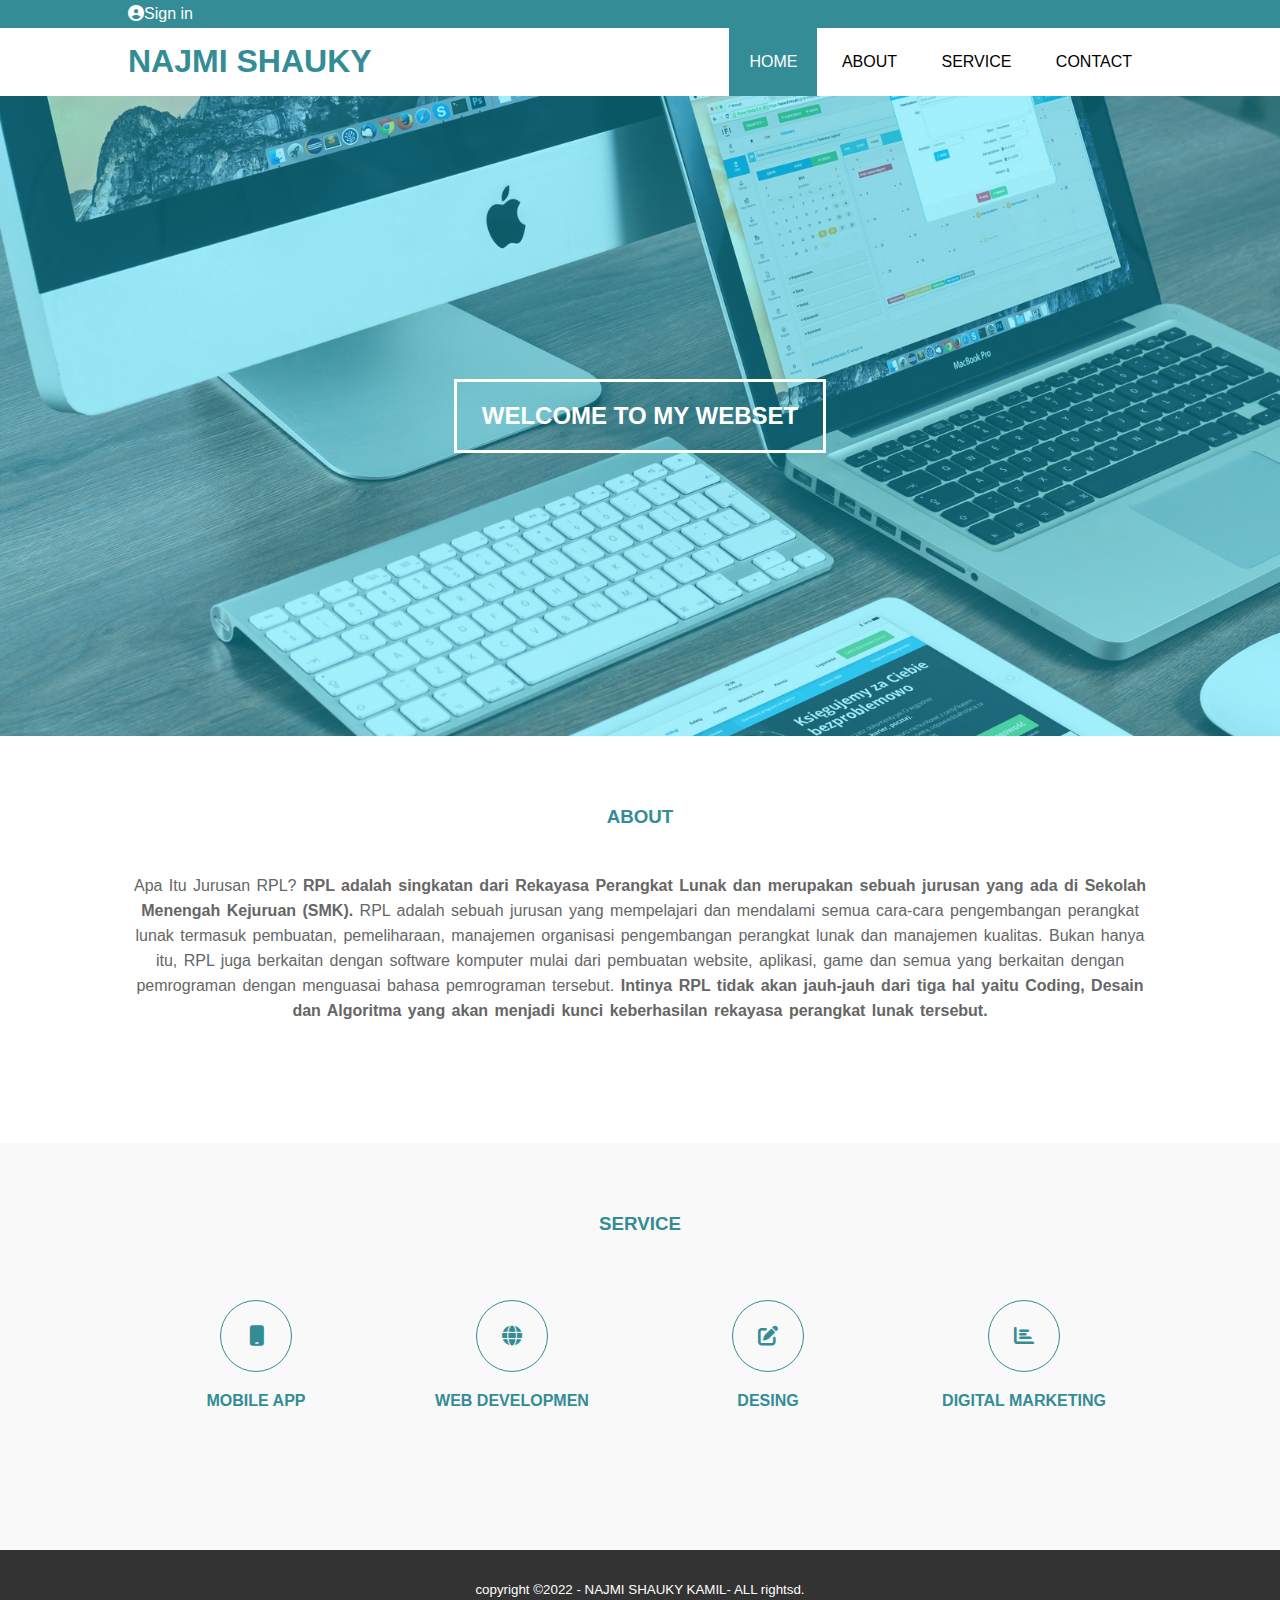
<file: index.html>
<!DOCTYPE html>
<html lang="en">
<head>
    
    <meta sharset="utf-8">
    <meta name="viewport"content="width=device-width,initial-scale=1">
    <link rel="stylesheet" type="text/css"   href="style.css">
    <link rel="stylesheet" href="https://cdnjs.cloudflare.com/ajax/libs/font-awesome/6.1.1/css/all.min.css">
    <title>Document</title>
</head>
<body>

    
    <!-- header -->
    <div class="medsos">
        <div class="container">
            <ul>
                
                <li><a href="latihan.html"><i class="fa-solid fa-circle-user"></i>Sign in</a></li>
                
            </ul>
        </div>
    </div>
    <header>
        <div class="container">
        <h1><a href="index.html">NAJMI SHAUKY </a></h1>
        <ul>
            <li class="active"><a href="index.html">HOME</a></li>
            <li><a href="about.html">ABOUT</a></li>
            <li><a href="service.html">SERVICE</a></li>
            <li><a href="contact.html">CONTACT</a></li>
        </ul>
        </div> 
    </header>

    <!-- banner -->
    <section class="banner">
        <h2><a href="">WELCOME TO MY WEBSET</a></h2>
    </section>

    <!-- about -->
    <section class="about">
        <div class="container">
           <h3 id="about">ABOUT</h3>
           <p>Apa Itu Jurusan RPL?
           <strong> RPL adalah singkatan dari Rekayasa Perangkat Lunak dan merupakan sebuah jurusan yang ada di Sekolah Menengah Kejuruan (SMK).</strong> RPL adalah sebuah jurusan yang mempelajari dan mendalami semua cara-cara pengembangan perangkat lunak termasuk pembuatan, pemeliharaan, manajemen organisasi pengembangan perangkat lunak dan manajemen kualitas.
            
            Bukan hanya itu, RPL juga berkaitan dengan software komputer mulai dari pembuatan website, aplikasi, game dan semua yang berkaitan dengan pemrograman dengan menguasai bahasa pemrograman tersebut.<strong> Intinya RPL tidak akan jauh-jauh dari tiga hal yaitu Coding, Desain dan Algoritma yang akan menjadi kunci keberhasilan rekayasa perangkat lunak tersebut.  </strong></p>
            
        </div>
    </section>

    <!-- service -->
    <section class="service" id="service">
        <div class="container">
            <h3>SERVICE</h3>
            <div class="box">
                <div class="col-4">
                    <div class="icon"><i class="fa-solid fa-mobile"></i></div>
                    <h4>MOBILE APP</h4>
                </div>
                <div class="col-4">
                    <div class="icon"><i class="fa-solid fa-globe"></i></div>
                    <h4>WEB DEVELOPMEN</h4>
                </div>
                <div class="col-4">
                    <div class="icon"><i class="fa-solid fa-edit"></i></div>
                    <h4>DESING</h4>
                </div>
                <div class="col-4">
                    <div class="icon"><i class="fa-solid fa-chart-bar"></i></div>
                    <h4>DIGITAL MARKETING</h4>
                </div>
            </div>
        </div>
    </section>

    <!-- footer -->
    <footer>
        <div class="container">
            <small>copyright &copy;2022 - NAJMI SHAUKY KAMIL- ALL rightsd.</small>
        </div>
    </footer>
</body>
</html>
</file>
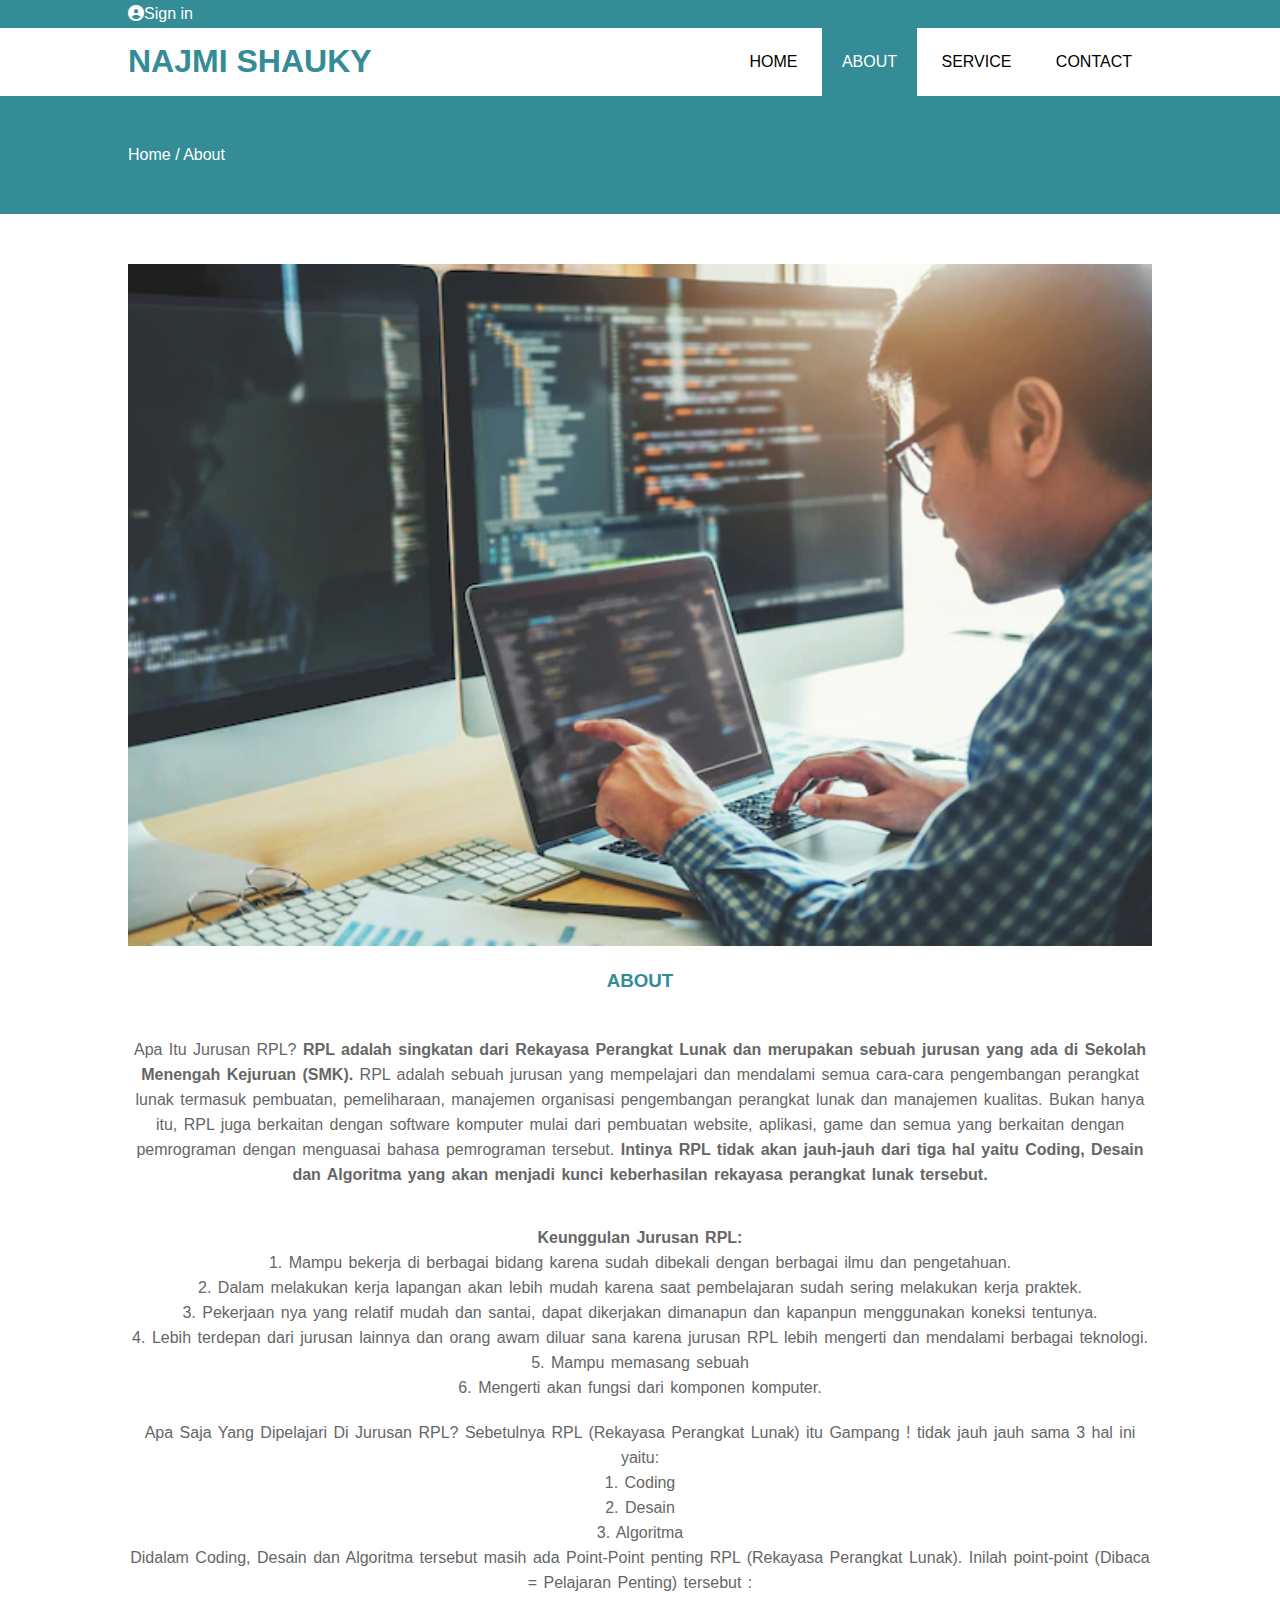
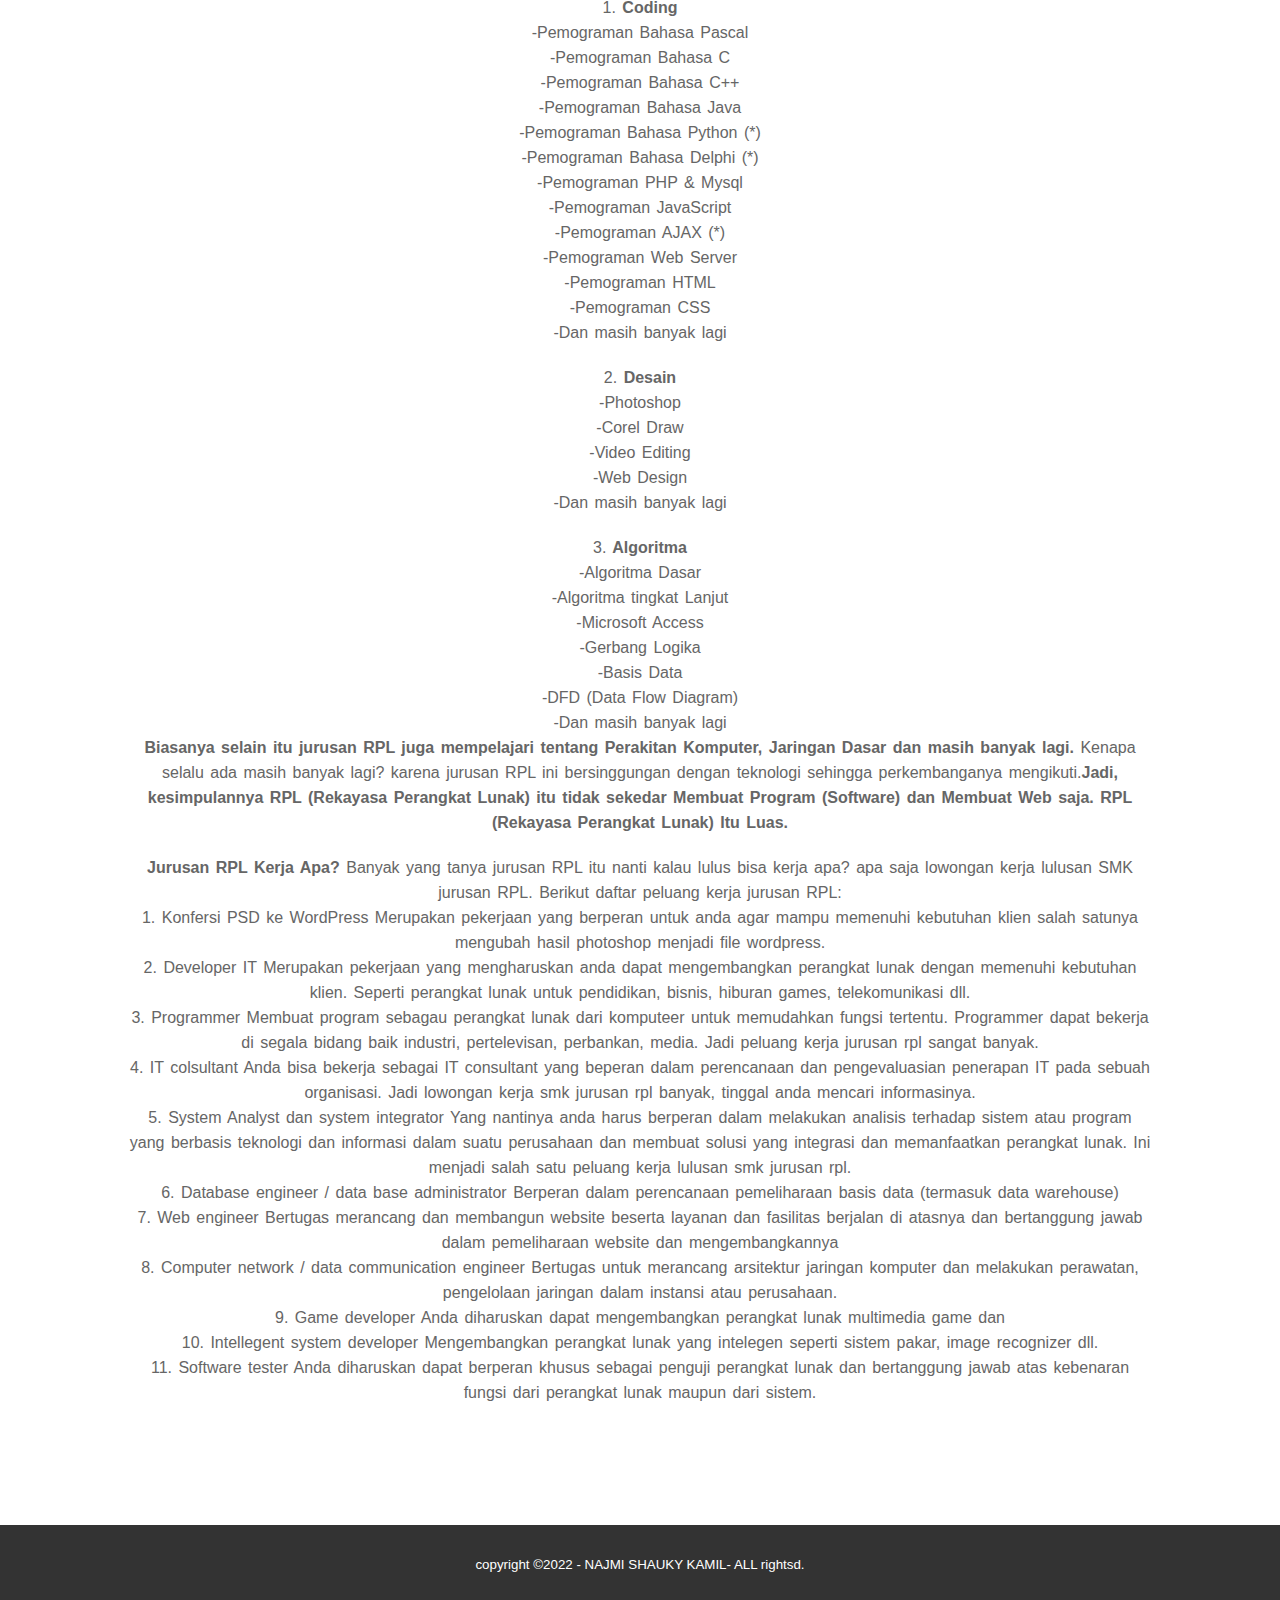
<file: about.html>
<!DOCTYPE html>
<html lang="en">
<head>
    
    <meta sharset="utf-8">
    <meta name="viewport"content="width=device-width,initial-scale=1">
    <link rel="stylesheet" type="text/css"   href="style.css">
    <link rel="stylesheet" href="https://cdnjs.cloudflare.com/ajax/libs/font-awesome/6.1.1/css/all.min.css">
    <title>Document</title>
</head>
<body>

    
    <!-- header -->
    <div class="medsos">
        <div class="container">
            <ul>
                <li><a href="latihan.html"><i class="fa-solid fa-circle-user" ></i>Sign in</a></li>
            </ul>
        </div>
    </div>
    <header>
        <div class="container">
        <h1><a href="index.html">NAJMI SHAUKY </a></h1>
        <ul>
            <li ><a href="index.html">HOME</a></li>
            <li class="active"><a href="about.html">ABOUT</a></li>
            <li><a href="service.html">SERVICE</a></li>
            <li><a href="contact.html">CONTACT</a></li>
        </ul>
        </div> 
    </header>
    <!-- label -->
    <section class="label">
        <div class="container">
            <p>Home / About</p>
        </div>
    </section>

    <!-- about -->
    <section class="about">
        <div class="container">
            <img src="ngoding.webp" width="100%" >
           <h3>ABOUT</h3>
           <p>Apa Itu Jurusan RPL?
            <strong> RPL adalah singkatan dari Rekayasa Perangkat Lunak dan merupakan sebuah jurusan yang ada di Sekolah Menengah Kejuruan (SMK).</strong> RPL adalah sebuah jurusan yang mempelajari dan mendalami semua cara-cara pengembangan perangkat lunak termasuk pembuatan, pemeliharaan, manajemen organisasi pengembangan perangkat lunak dan manajemen kualitas.
             
             Bukan hanya itu, RPL juga berkaitan dengan software komputer mulai dari pembuatan website, aplikasi, game dan semua yang berkaitan dengan pemrograman dengan menguasai bahasa pemrograman tersebut.<strong> Intinya RPL tidak akan jauh-jauh dari tiga hal yaitu Coding, Desain dan Algoritma yang akan menjadi kunci keberhasilan rekayasa perangkat lunak tersebut.  </strong></p>
             <br>
             <p> <strong> Keunggulan Jurusan RPL:</strong>
                <br>
                1. Mampu bekerja di berbagai bidang karena sudah dibekali dengan berbagai ilmu dan pengetahuan.
                <br>
                
                2. Dalam melakukan kerja lapangan akan lebih mudah karena saat pembelajaran sudah sering melakukan kerja praktek.
                <br>
                
                3. Pekerjaan nya yang relatif mudah dan santai, dapat dikerjakan dimanapun dan kapanpun menggunakan koneksi tentunya.
                <br>
                
                4. Lebih terdepan dari jurusan lainnya dan orang awam diluar sana karena jurusan RPL lebih mengerti dan mendalami berbagai teknologi.
                <br>
                
                5. Mampu memasang sebuah 
                <br>
                
                6. Mengerti akan fungsi dari komponen komputer.
                 <br></p>
                <p>Apa Saja Yang Dipelajari Di Jurusan RPL?
                    Sebetulnya RPL (Rekayasa Perangkat Lunak) itu Gampang ! tidak jauh jauh sama 3 hal ini yaitu:
                    <br>
                    1. Coding
                    <br>
                    2. Desain
                    <br>
                    3. Algoritma
                    <br>
                    Didalam Coding, Desain dan Algoritma tersebut masih ada Point-Point penting RPL (Rekayasa Perangkat Lunak). Inilah point-point (Dibaca = Pelajaran Penting) tersebut :
                    <br>
                    1.<strong> Coding </strong>
                    <br>
                    -Pemograman Bahasa Pascal
                    <br>
                     -Pemograman Bahasa C
                    <br>
                     -Pemograman Bahasa C++
                    <br>
                     -Pemograman Bahasa Java
                    <br>
                     -Pemograman Bahasa Python (*)
                    <br>
                     -Pemograman Bahasa Delphi (*)
                    <br>
                     -Pemograman PHP & Mysql
                    <br>
                     -Pemograman JavaScript
                    <br>
                     -Pemograman AJAX (*)
                    <br>
                     -Pemograman Web Server
                    <br>
                     -Pemograman HTML
                    <br>
                     -Pemograman CSS
                    <br>
                     -Dan masih banyak lagi
                    <br>
                    </p>
                    <p>
                    2.<strong> Desain </strong>
                    <br>
                     -Photoshop
                     <br>
                     -Corel Draw
                     <br>
                     -Video Editing
                     <br>
                     -Web Design
                     <br>
                     -Dan masih banyak lagi
                    <br>
                    </p>
                    <p>
                    3.<strong> Algoritma </strong>
                    <br>
                     -Algoritma Dasar
                     <br>
                     -Algoritma tingkat Lanjut
                     <br>
                     -Microsoft Access
                     <br>
                     -Gerbang Logika
                     <br>
                     -Basis Data
                     <br>
                     -DFD (Data Flow Diagram)
                     <br>
                     -Dan masih banyak lagi
                     <br>
                    <strong> Biasanya selain itu jurusan RPL juga mempelajari tentang Perakitan Komputer, Jaringan Dasar dan masih banyak lagi.</strong> Kenapa selalu ada masih banyak lagi? karena jurusan RPL ini bersinggungan dengan teknologi sehingga perkembanganya mengikuti.<strong>Jadi, kesimpulannya RPL (Rekayasa Perangkat Lunak) itu tidak sekedar Membuat Program (Software) dan Membuat Web saja. RPL (Rekayasa Perangkat Lunak) Itu Luas. </strong></p>
                    <p><strong> Jurusan RPL Kerja Apa? </strong>
                        Banyak yang tanya jurusan RPL itu nanti kalau lulus bisa kerja apa? apa saja lowongan kerja lulusan SMK jurusan RPL. Berikut daftar peluang kerja jurusan RPL:
                        <br>
                        1. Konfersi PSD ke WordPress
                        Merupakan pekerjaan yang berperan untuk anda agar mampu memenuhi kebutuhan klien salah satunya mengubah hasil photoshop menjadi file wordpress.
                        <br>
                        2. Developer IT
                        Merupakan pekerjaan yang mengharuskan anda dapat mengembangkan perangkat lunak dengan memenuhi kebutuhan klien. Seperti perangkat lunak untuk pendidikan, bisnis, hiburan games, telekomunikasi dll.
                        <br>
                        3. Programmer
                        Membuat program sebagau perangkat lunak dari komputeer untuk memudahkan fungsi tertentu. Programmer dapat bekerja di segala bidang baik industri, pertelevisan, perbankan, media. Jadi peluang kerja jurusan rpl sangat banyak.
                        <br>
                        4. IT colsultant
                        Anda bisa bekerja sebagai IT consultant yang beperan dalam perencanaan dan pengevaluasian penerapan IT pada sebuah organisasi. Jadi lowongan kerja smk jurusan rpl banyak, tinggal anda mencari informasinya.
                        <br>
                        5. System Analyst dan system integrator
                        Yang nantinya anda harus berperan dalam melakukan analisis terhadap sistem atau program yang berbasis teknologi dan informasi dalam suatu perusahaan dan membuat solusi yang integrasi dan memanfaatkan perangkat lunak. Ini menjadi salah satu peluang kerja lulusan smk jurusan rpl.
                        <br>
                        6. Database engineer / data base administrator
                        Berperan dalam perencanaan pemeliharaan basis data (termasuk data warehouse)
                        <br>
                        7. Web engineer
                        Bertugas merancang dan membangun website beserta layanan dan fasilitas berjalan di atasnya dan bertanggung jawab dalam pemeliharaan website dan mengembangkannya
                        <br>
                        8. Computer network / data communication engineer
                        Bertugas untuk merancang arsitektur jaringan komputer dan melakukan perawatan, pengelolaan jaringan dalam instansi atau perusahaan.
                        <br>
                        9. Game developer
                        Anda diharuskan dapat mengembangkan perangkat lunak multimedia game dan
                        <br>
                        10. Intellegent system developer
                        Mengembangkan perangkat lunak yang intelegen seperti sistem pakar, image recognizer dll.
                        <br>
                        11. Software tester
                        Anda diharuskan dapat berperan khusus sebagai penguji perangkat lunak dan bertanggung jawab atas kebenaran fungsi dari perangkat lunak maupun dari sistem.</p>
        </div>
    </section>

    <!-- footer -->
    <footer>
        <div class="container">
            <small>copyright &copy;2022 - NAJMI SHAUKY KAMIL- ALL rightsd.</small>
        </div>
    </footer> 
</body>
</html>
</file>
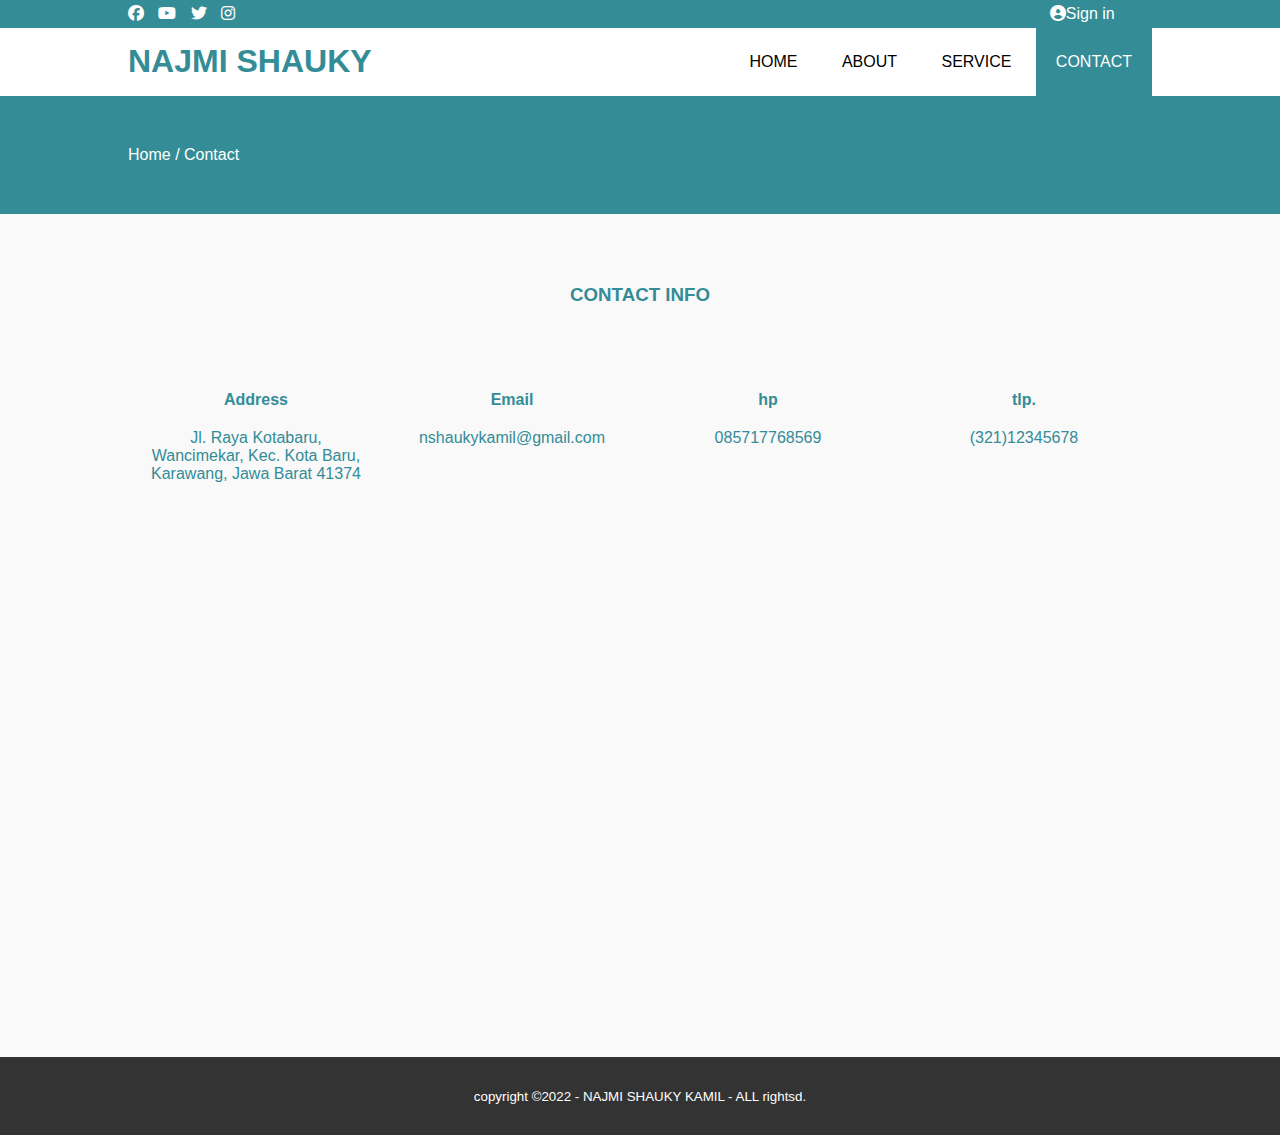
<file: contact.html>
<!DOCTYPE html>
<html lang="en">
<head>
    
    <meta sharset="utf-8">
    <meta name="viewport"content="width=device-width,initial-scale=1">
    <link rel="stylesheet" type="text/css"   href="style.css">
    <link rel="stylesheet" href="https://cdnjs.cloudflare.com/ajax/libs/font-awesome/6.1.1/css/all.min.css">
    <title>Document</title>
</head>
<body>

    
    <!-- header -->
    <div class="medsos">
        <div class="container">
            <ul>
                <li><a href="https://www.facebook.com/smkmutucikampek" target="_blank"><i class="fa-brands fa-facebook"></i></a></li>
                <li><a href="https://www.youtube.com/user/dahesta/featured" target="_blank"><i class="fa-brands fa-youtube"></i></a></li>
                <li><a href="https://twitter.com/smkmutucikampek" target="_blank"><i class="fa-brands fa-twitter"></i></a></li>
                <li><a href="https://www.instagram.com/smkmutucikampek/" target="_blank"><i class="fa-brands fa-instagram"></i></a></li>
                <li><a href="latihan.html"><i class="fa-solid fa-circle-user" style="margin-left: 800px;" ></i>Sign in</a></li>
            </ul>
        </div>
    </div>
    <header>
        <div class="container">
        <h1><a href="index.html">NAJMI SHAUKY </a></h1>
        <ul>
            <li ><a href="index.html">HOME</a></li>
            <li><a href="about.html">ABOUT</a></li>
            <li><a href="service.html">SERVICE</a></li>
            <li class="active"><a href="contact.html">CONTACT</a></li>
        </ul>
        </div> 
    </header>

    <!-- label -->
    <section class="label">
        <div class="container">
            <p>Home / Contact</p>
        </div>
    </section>

    <!-- service -->
    <section class="service" id="service">
        <div class="container">
            <h3>CONTACT INFO</h3>
            <div class="box">
                 <div class="col-4">
                    <h4>Address</h4>
                    <p>Jl. Raya Kotabaru, Wancimekar, Kec. Kota Baru, Karawang, Jawa Barat 41374</p>
                 </div>
                 <div class="col-4">
                    <h4>Email</h4>
                    <p>nshaukykamil@gmail.com</p>
                 </div>
                 <div class="col-4">
                    <h4>hp</h4>
                    <p>085717768569</p>
                 </div>
                 <div class="col-4">
                    <h4>tlp.</h4>
                    <p>(321)12345678</p>
                 </div>
                
            </div>
            <iframe src="https://www.google.com/maps/embed?pb=!1m18!1m12!1m3!1d3334.1266405483752!2d107.47731885657639!3d-6.398238242492957!2m3!1f0!2f0!3f0!3m2!1i1024!2i768!4f13.1!3m3!1m2!1s0x2e697283b6cf0dcf%3A0xc6c9c7390343d73a!2sJl.%20Raya%20Kotabaru%2C%20Wancimekar%2C%20Kec.%20Kota%20Baru%2C%20Karawang%2C%20Jawa%20Barat%2041374!5e0!3m2!1sid!2sid!4v1657765229233!5m2!1sid!2sid" width="100%" height="450" style="border:0;" allowfullscreen="" loading="lazy" referrerpolicy="no-referrer-when-downgrade"></iframe>
        </div>  
    </section>

    <!-- footer -->
    <footer>
        <div class="container">
            <small>copyright &copy;2022 - NAJMI SHAUKY KAMIL - ALL rightsd.</small>
        </div>
    </footer>
</body>
</html>
</file>
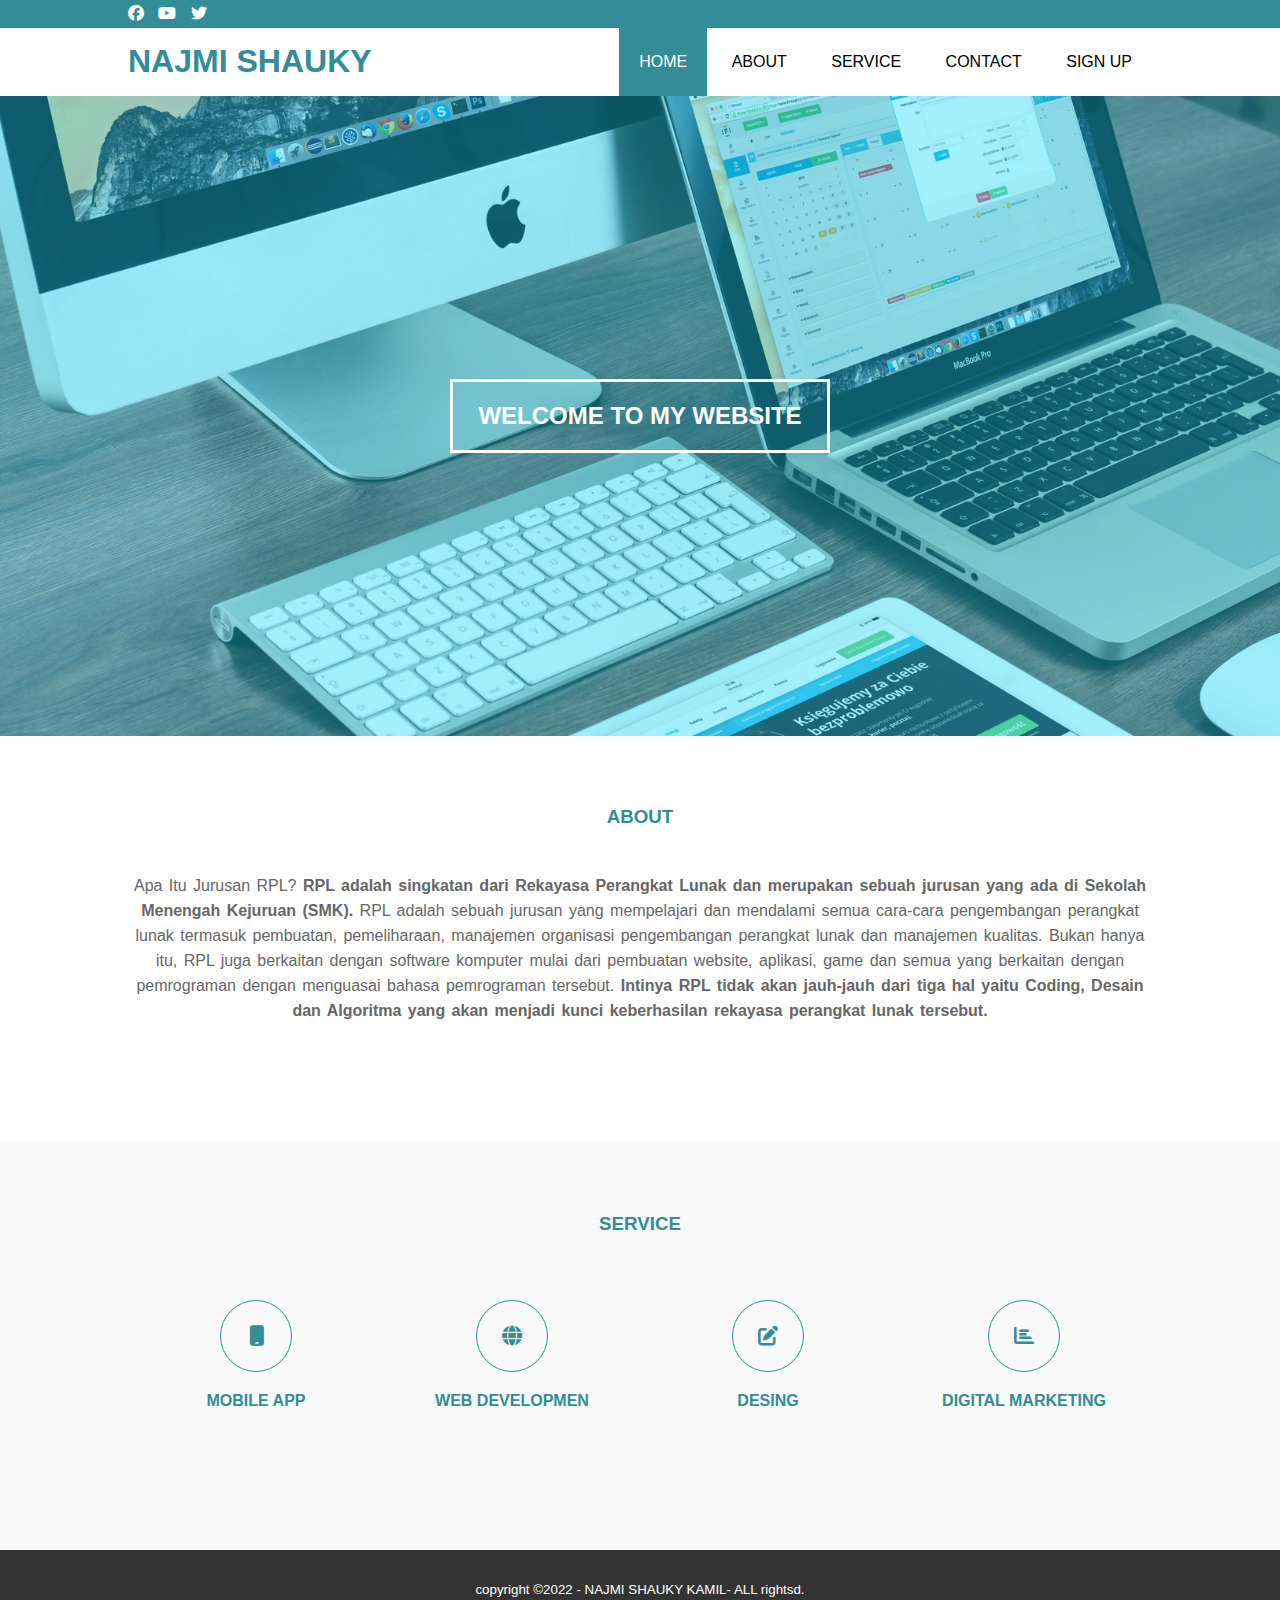
<file: index copy.html>
<!DOCTYPE html>
<html lang="en">
<head>
    
    <meta sharset="utf-8">
    <meta name="viewport"content="width=device-width,initial-scale=1">
    <link rel="stylesheet" type="text/css"   href="style.css">
    <link rel="stylesheet" href="https://cdnjs.cloudflare.com/ajax/libs/font-awesome/6.1.1/css/all.min.css">
    <title>Document</title>
</head>
<body>

    
    <!-- header -->
    <div class="medsos">
        <div class="container">
            <ul>
                <li><a href=""><i class="fa-brands fa-facebook"></i></a></li>
                <li><a href="https://www.youtube.com/c/WebProgrammingUNPAS"><i class="fa-brands fa-youtube"></i></a></li>
                <li><a href="#"><i class="fa-brands fa-twitter"></i></a></li>
            </ul>
        </div>
    </div>
    <header>
        <div class="container">
        <h1><a href="index.html">NAJMI SHAUKY </a></h1>
        <ul>
            <li class="active"><a href="index.html">HOME</a></li>
            <li><a href="about.html">ABOUT</a></li>
            <li><a href="service.html">SERVICE</a></li>
            <li><a href="contact.html">CONTACT</a></li>
            <li><a href="latihan.html">SIGN UP</a></li>
        </ul>
        </div> 
    </header>

    <!-- banner -->
    <section class="banner">
        <h2>WELCOME TO MY WEBSITE</h2>
    </section>

    <!-- about -->
    <section class="about">
        <div class="container">
           <h3 id="about">ABOUT</h3>
           <p>Apa Itu Jurusan RPL?
           <strong> RPL adalah singkatan dari Rekayasa Perangkat Lunak dan merupakan sebuah jurusan yang ada di Sekolah Menengah Kejuruan (SMK).</strong> RPL adalah sebuah jurusan yang mempelajari dan mendalami semua cara-cara pengembangan perangkat lunak termasuk pembuatan, pemeliharaan, manajemen organisasi pengembangan perangkat lunak dan manajemen kualitas.
            
            Bukan hanya itu, RPL juga berkaitan dengan software komputer mulai dari pembuatan website, aplikasi, game dan semua yang berkaitan dengan pemrograman dengan menguasai bahasa pemrograman tersebut.<strong> Intinya RPL tidak akan jauh-jauh dari tiga hal yaitu Coding, Desain dan Algoritma yang akan menjadi kunci keberhasilan rekayasa perangkat lunak tersebut.  </strong></p>
            
        </div>
    </section>

    <!-- service -->
    <section class="service" id="service">
        <div class="container">
            <h3>SERVICE</h3>
            <div class="box">
                <div class="col-4">
                    <div class="icon"><i class="fa-solid fa-mobile"></i></div>
                    <h4>MOBILE APP</h4>
                </div>
                <div class="col-4">
                    <div class="icon"><i class="fa-solid fa-globe"></i></div>
                    <h4>WEB DEVELOPMEN</h4>
                </div>
                <div class="col-4">
                    <div class="icon"><i class="fa-solid fa-edit"></i></div>
                    <h4>DESING</h4>
                </div>
                <div class="col-4">
                    <div class="icon"><i class="fa-solid fa-chart-bar"></i></div>
                    <h4>DIGITAL MARKETING</h4>
                </div>
            </div>
        </div>
    </section>

    <!-- footer -->
    <footer>
        <div class="container">
            <small>copyright &copy;2022 - NAJMI SHAUKY KAMIL- ALL rightsd.</small>
        </div>
    </footer>
</body>
</html>
</file>
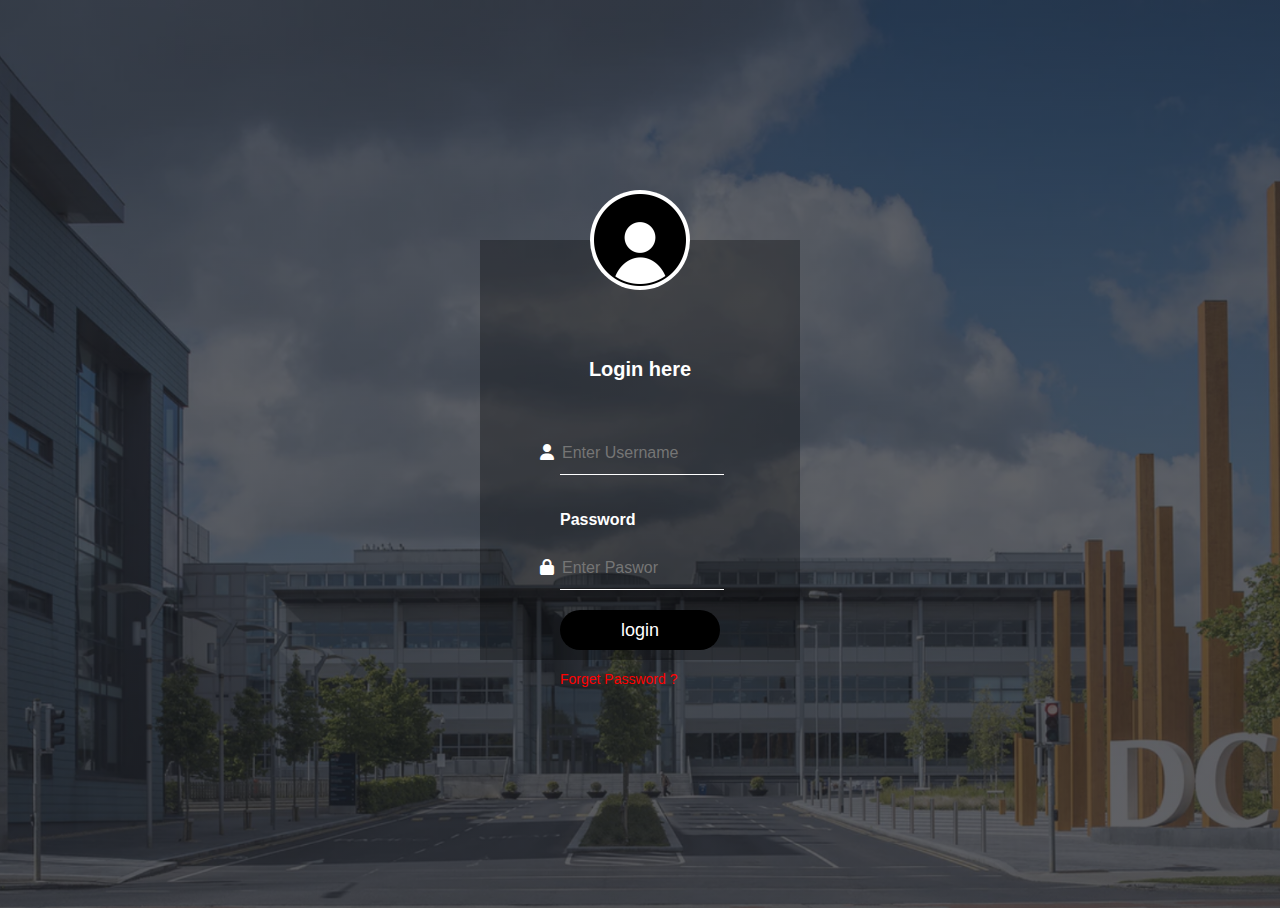
<file: latihan.html>
<!DOCTYPE html>
<html lang="en">
<head>
    <meta charset="UTF-8">
    <meta http-equiv="X-UA-Compatible" content="IE=edge">
    <meta name="viewport" content="width=device-width, initial-scale=1.0">
    <title>login form desing</title>
    <link rel="stylesheet" href="latihan.css">

    <style>
        

    </style>
</head>
<body>
    <div class="login-box">
        <i class="fas fa-enfelope"></i>
        <img src="ava.png" class="avatar">
        <h1>Login here</h1>
        <form action="index.html">
            <i  class="fa-solid fa-user" style=" position: relative; top: 30px; right: 20px;"></i>
            <input type="text" name="username" placeholder="Enter Username">
            <p>Password</p>
            <i class="fa-solid fa-lock" style=" position: relative; top: 30px; right: 20px;"></i>
            <input type="password" name="password" placeholder="Enter Paswor">
            <a href="index.html"><input type="submit" name="submit" value="login"></a>
            <a href="#">Forget Password ?</a>
        </form>

    </div>

</body>
</html>
</file>
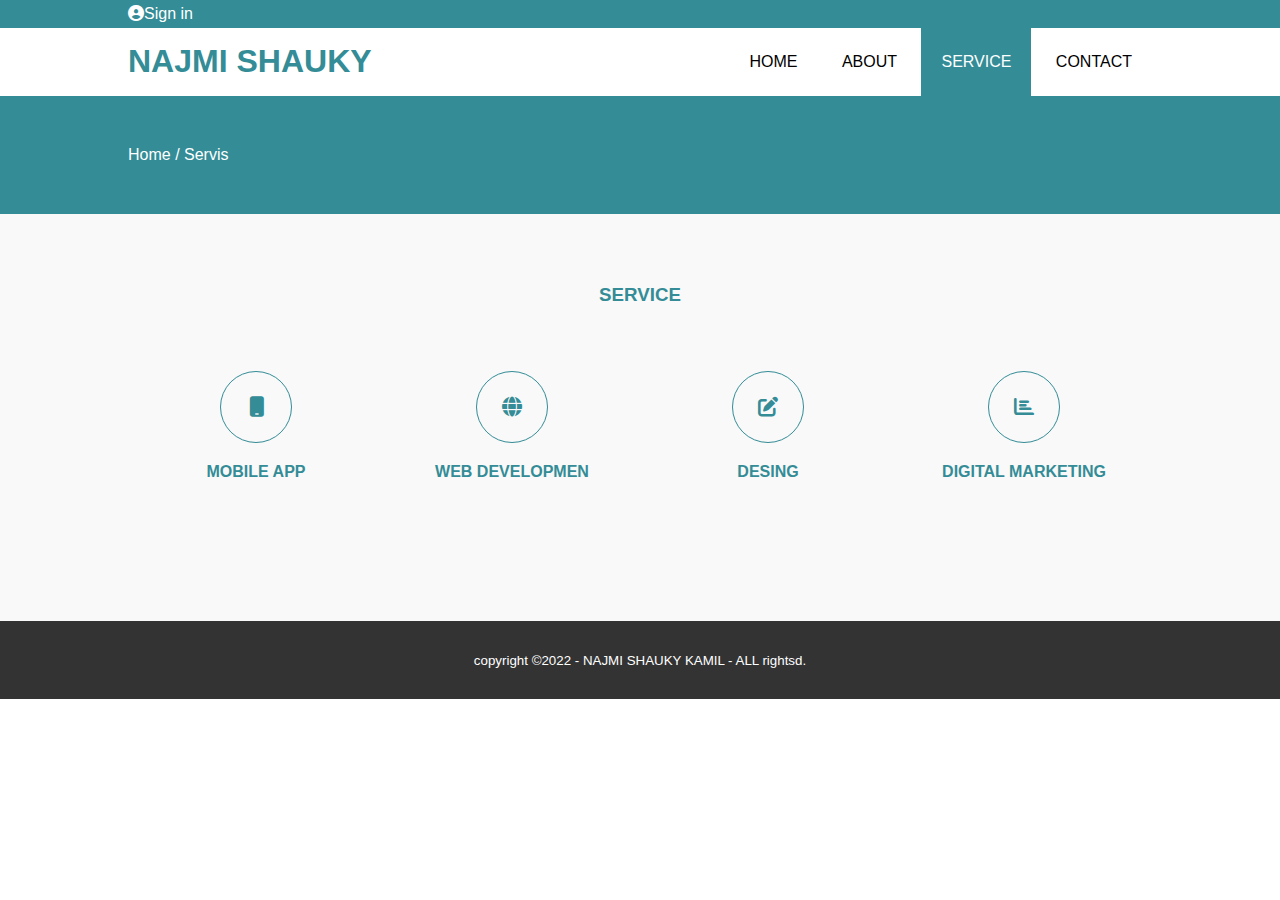
<file: service.html>
<!DOCTYPE html>
<html lang="en">
<head>
    
    <meta sharset="utf-8">
    <meta name="viewport"content="width=device-width,initial-scale=1">
    <link rel="stylesheet" type="text/css"   href="style.css">
    <link rel="stylesheet" href="https://cdnjs.cloudflare.com/ajax/libs/font-awesome/6.1.1/css/all.min.css">
    <title>Document</title>
</head>
<body>

    
    <!-- header -->
    <div class="medsos">
        <div class="container">
            <ul>
                <li><a href="latihan.html"><i class="fa-solid fa-circle-user"></i>Sign in</a></li>
            </ul>
        </div>
    </div>
    <div class="login">
        <div class="">

        </div>
    </div>
    <header>
        <div class="container">
        <h1><a href="index.html">NAJMI SHAUKY </a></h1>
        <ul>
            <li ><a href="index.html">HOME</a></li>
            <li><a href="about.html">ABOUT</a></li>
            <li class="active"><a href="service.html">SERVICE</a></li>
            <li><a href="contact.html">CONTACT</a></li>
        </ul>
        </div> 
    </header>

    <!-- label -->
    <section class="label">
        <div class="container">
            <p>Home / Servis</p>
        </div>
    </section>

    <!-- service -->
    <section class="service" id="service">
        <div class="container">
            <h3>SERVICE</h3>
            <div class="box">
                <div class="col-4">
                    <div class="icon"><i class="fa-solid fa-mobile"></i></div>
                    <h4>MOBILE APP</h4>
                </div>
                <div class="col-4">
                    <div class="icon"><i class="fa-solid fa-globe"></i></div>
                    <h4>WEB DEVELOPMEN</h4>
                </div>
                <div class="col-4">
                    <div class="icon"><i class="fa-solid fa-edit"></i></div>
                    <h4>DESING</h4>
                </div>
                <div class="col-4">
                    <div class="icon"><i class="fa-solid fa-chart-bar"></i></div>
                    <h4>DIGITAL MARKETING</h4>
                </div>
            </div>
        </div>
    </section>

    <!-- footer -->
    <footer>
        <div class="container">
            <small>copyright &copy;2022 - NAJMI SHAUKY KAMIL  - ALL rightsd.</small>
            
        </div>
    </footer>
</body>
</html>
</file>
<file: style.css>
* {
    padding: 0;
    margin: 0;
    font-family:sans-serif;
}
a{
    color: inherit;
    text-decoration:none;
}
.medsos{
    padding:5px 0;
    background-color:#338c96;
}
.medsos ul li{
     display: inline-block;
     color:#fff;
     margin-right:10px;
}
.medsos ul li:hover{
    color: #333;
}
.container{
    width: 80%;
    margin:0 auto;

}
.container::after{
    content:'';
    display:block;
    clear:both;
}
header h1{
    float: left;
    padding:15px 0;
    color:#338c96;
}
header h1:hover{
    color: #333;

}
header ul{
    float: right;
}
header ul li{
    display: inline-block;
}
header ul li a{
    padding:25px 20px;
    display: inline-block;
}
header ul li a:hover{
    background-color:#338c96;
    color: #fff;
}
.active{
    background-color:#338c96;
    color: #fff;
}
.banner{
    height:60vh;
    background-image:url(baner.jpg);
    background-size:cover;
    position: relative;
    display: flex;
    justify-content: center;
    align-items: center;
}
.banner:after{
    content:"";
    display: block;
    position: absolute;
    top:0;
    left:0;
    right:0;
    bottom:0;
    background-color:rgba(24, 217, 251,0.4);
}
.banner h2{
    color: #fff;
    z-index:1;
    padding:20px 25px;
    border:3px solid #fff;
}
.banner h2:hover{
    color: #333;
    border:#333 ;
}
section{
    padding: 50px 0;
}
section h3{
    text-align: center;
    padding:20px 0;
    color:#338c96;
    margin-bottom:25px;
}
.about,
.service{
    padding-bottom:100px;
}
.about p{
    color:#666;
    word-spacing:2px;
    line-height:25px;
    margin-bottom:20px;
    text-align: center;
}
.service{
    background-color:#f9f9f9;
}
.box{
    color:#338c96;
}
.box::after{
    content: '';
    display: block;
    clear: both;
}
.box .col-4{
    width:25%;
    padding:20px;
    box-sizing: border-box;
    text-align: center;
    float: left;
}
.icon{
    width:70px;
    height:70px;
    border:1px solid;
    border-radius:50%;
    text-align: center;
    line-height: 70px;
    font-size: 20px;
    margin:0 auto;
}
.box .col-4 h4{
    margin:20px 0;
}
footer{
    padding: 30px 0;
    background-color:#333;
    color: #fff;
    text-align: center;
}
.label{
    background-color:#338c96;
    color: #fff;
}
@media screen and (max-width: 768px){
    .container{
        width:90%;
    }
    header h1{
        text-align: center;
        float: none;
    }
    header ul{
        text-align: center;
        float: none;
    }
    .box .col-4{
        width:100%;
        float: none;
        margin-bottom:20px;
    }
}
</file>
<file: latihan.css>
@import "https://cdnjs.cloudflare.com/ajax/libs/font-awesome/6.1.1/css/all.min.css";
body{
    margin-bottom:0;
    padding:0;
    background: linear-gradient(rgba(31, 32, 38, 0.7),rgba(29, 30, 35, 0.7)),url(bggg.png);
    background-size: cover;
    background-position:center;
    font-family:sans-serif;
    height:100vh;
}
.login-box{
    width:320px;
    height:420px;
    background:rgba(0, 0, 0, 0.3);
    color:#fff;
    top:50%;
    left: 50%;
    position: absolute;
    box-sizing: border-box;
    padding:80px;
    transform: translate(-50%,-50%);
}
.avatar{
    width:100px;
    height:100px;
    border-radius:50%;
    position: absolute;
    top: -50px;
    left: 110px;
}
h1{
    margin-top:0px;
    padding:20px;
    text-align: center;
    font-size:20px;
}
.login-box p{
    margin-bottom:0px;
    padding:0px;
    font-weight: bold;
}
.login-box input{
    width: 100%;
    margin-bottom: 20px;
}
.login-box input[type ="text"],input[type ="password"]{
    border:none;
    border-bottom: 1px solid #fff;
    background:transparent;
    outline:none;
    height:40px;
    color:white;
    font-size:16px;
}
.login-box input[type ="submit"]{
    border:none;
    outline:none;
    height:40px;
    color:white;
    font-size:18px;
    border-radius:20px;
    background: black;
}
.login-box input[type ="submit"]:hover{
    cursor: pointer;
    background:rgb(0, 204, 255);
}
.login-box a{
    text-decoration: none;
    font-size:14px;
    color:red;
}
.login-box a:hover{
    color:rgb(0, 183, 255);
}
</file>
